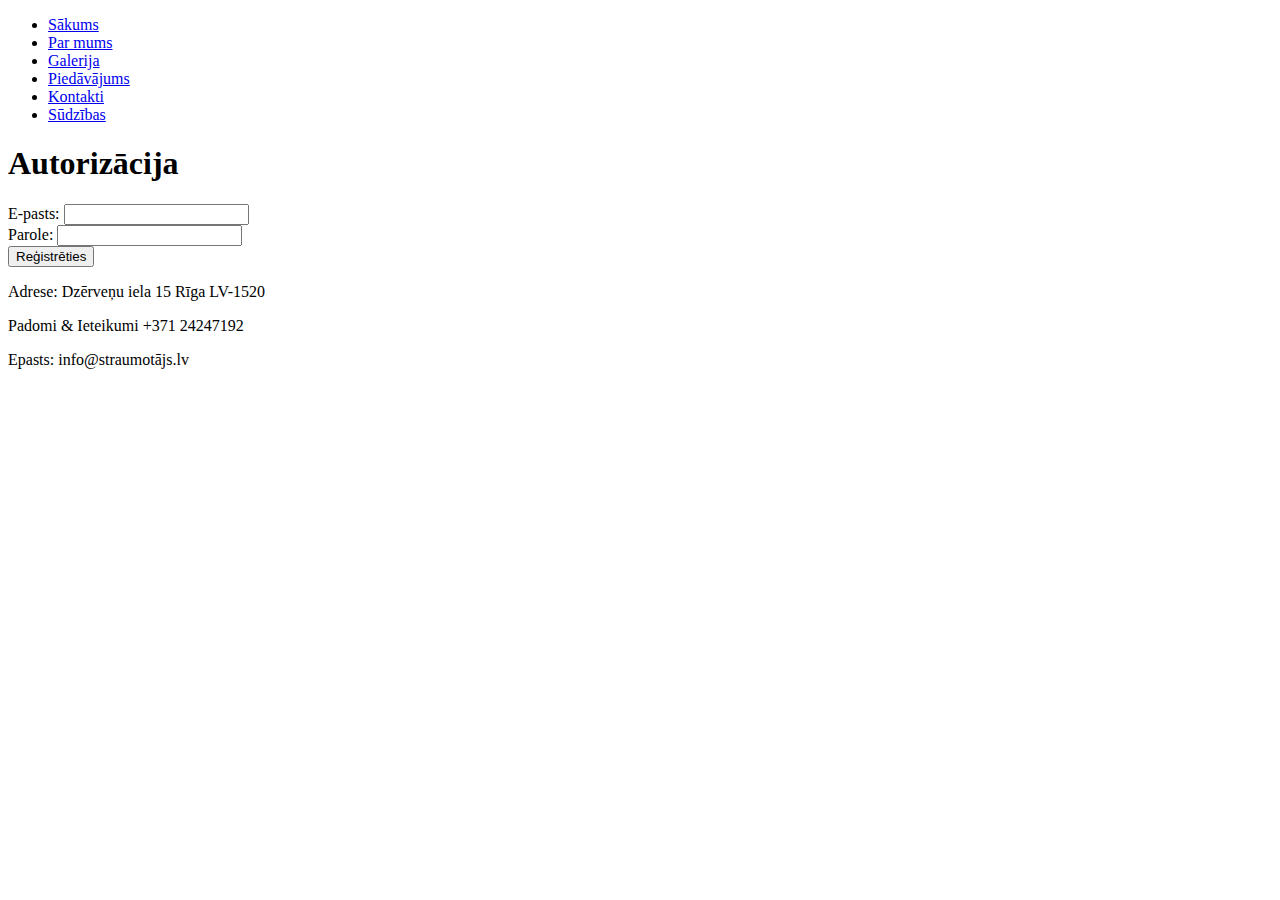
<file: autorizacija.html>
<!DOCTYPE html>
<html>
<head>
  <meta charset="utf-8">
  <meta name="viewport" content="width=device-width">
  <title>Autorizācija - Straumotājs</title>
  <link href="style.css" rel="stylesheet" type="text/css" />
</head>
<body>
    <nav>
        <ul>
        <li><a href="index.html">Sākums</a></li>
        <li><a href="parmums.html">Par mums</a></li>
        <li><a href="galerija.html">Galerija</a></li>
        <li><a href="piedavajums.html">Piedāvājums</a></li>
        <li><a href="kontakti.html">Kontakti</a></li>
        <li><a href="sudzibasformaspieteikums.html">Sūdzības</a></li>
        </ul>
    </nav>

    <h1 class="auth-title">Autorizācija</h1>
    <div class="auth-container">
        <div class="auth-form">
            <form>
                <div class="form-group">
                    <label>E-pasts:</label>
                    <input type="email" required>
                </div>
                <div class="form-group">
                    <label>Parole:</label>
                    <input type="password" required>
                </div>
                <button type="submit">Reģistrēties</button>
            </form>
        </div>
    </div>
    <footer>
        <div class="footer-content">
            <div class="footer-left">
                <p>Adrese: Dzērveņu iela 15 Rīga LV-1520</p>
                <p>Padomi & Ieteikumi   +371 24247192</p>
            </div>
            <div class="footer-right">
                <p>Epasts: info@straumotājs.lv</p>
            </div>
        </div>
    </footer>
</body>
</html>
</file>
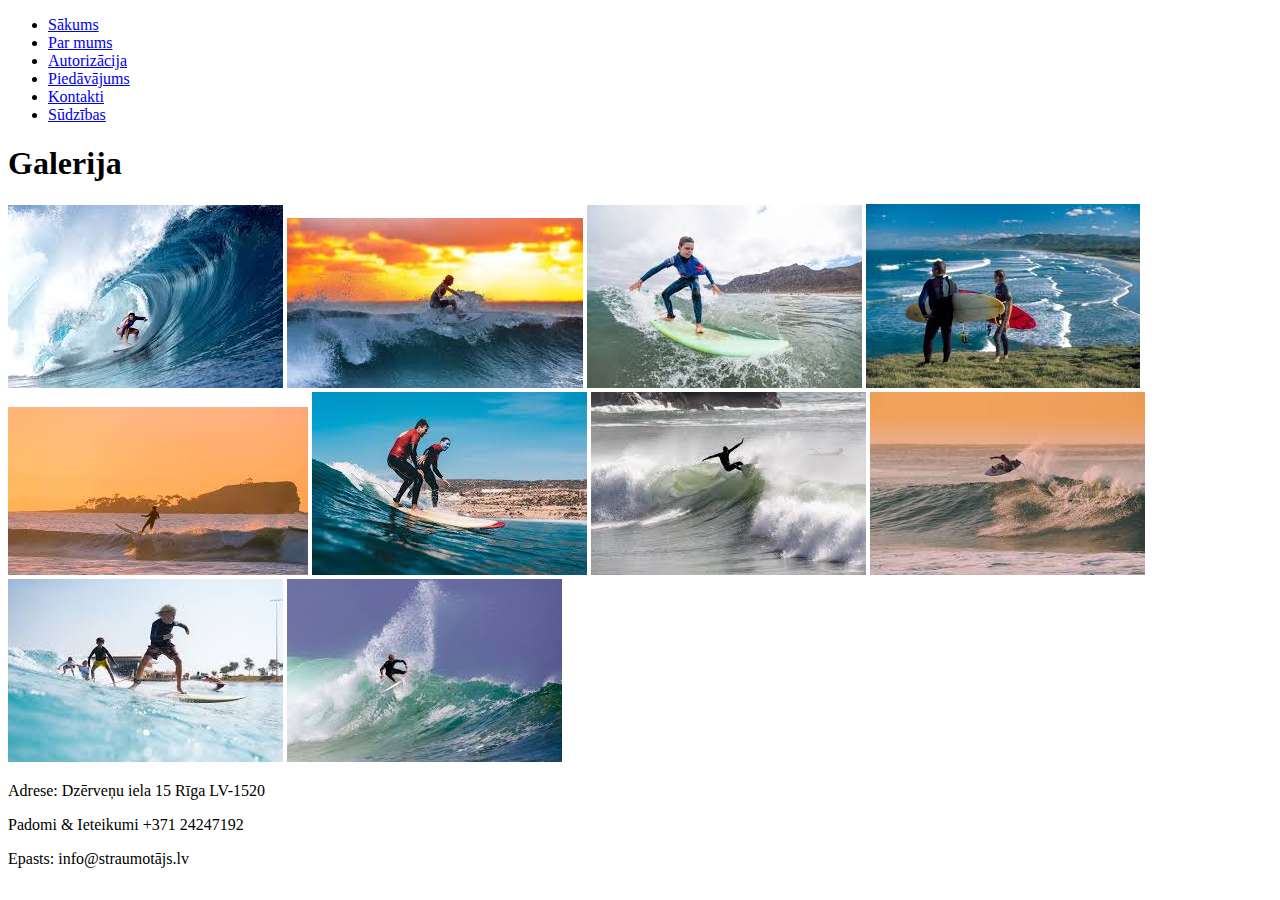
<file: galerija.html>
<!DOCTYPE html>
<html>
<head>
  <meta charset="utf-8">
  <meta name="viewport" content="width=device-width">
  <title>Galerija - Straumotājs</title>
  <link href="style.css" rel="stylesheet" type="text/css" />
</head>
<body>
    <nav>
        <ul>
        <li><a href="index.html">Sākums</a></li>
        <li><a href="parmums.html">Par mums</a></li>
        <li><a href="autorizacija.html">Autorizācija</a></li>
        <li><a href="piedavajums.html">Piedāvājums</a></li>
        <li><a href="kontakti.html">Kontakti</a></li>
        <li><a href="sudzibasformaspieteikums.html">Sūdzības</a></li>
        </ul>
    </nav>

    <h1 class="gallery-title">Galerija</h1>
    <div class="gallery-container"></div>
    <div class="gallery-grid">
        <img src="serfosana1.jpg" alt="Surfing 1">
        <img src="serfosana2.jpg" alt="Surfing 2">
        <img src="serfosana3.jpg" alt="Surfing 3">
        <img src="serfosana4.jpg" alt="Surfing 4">
        <img src="serfosana5.jpg" alt="Surfing 5">
        <img src="serfosana6.jpg" alt="Surfing 6">
        <img src="serfosana7.jpg" alt="Surfing 7">
        <img src="serfosana8.jpg" alt="Surfing 8">
        <img src="serfosana9.jpg" alt="Surfing 9">
        <img src="serfosana10.jpg" alt="Surfing 10">
    </div>

    <footer>
        <div class="footer-content">
            <div class="footer-left">
                <p>Adrese: Dzērveņu iela 15 Rīga LV-1520</p>
                <p>Padomi & Ieteikumi   +371 24247192</p>
            </div>
            <div class="footer-right">
                <p>Epasts: info@straumotājs.lv</p>
            </div>
        </div>
    </footer>
</body>
</html>
</file>
<file: style.css>
html {
  height: 100%;
  width: 100%;
}
</file>
